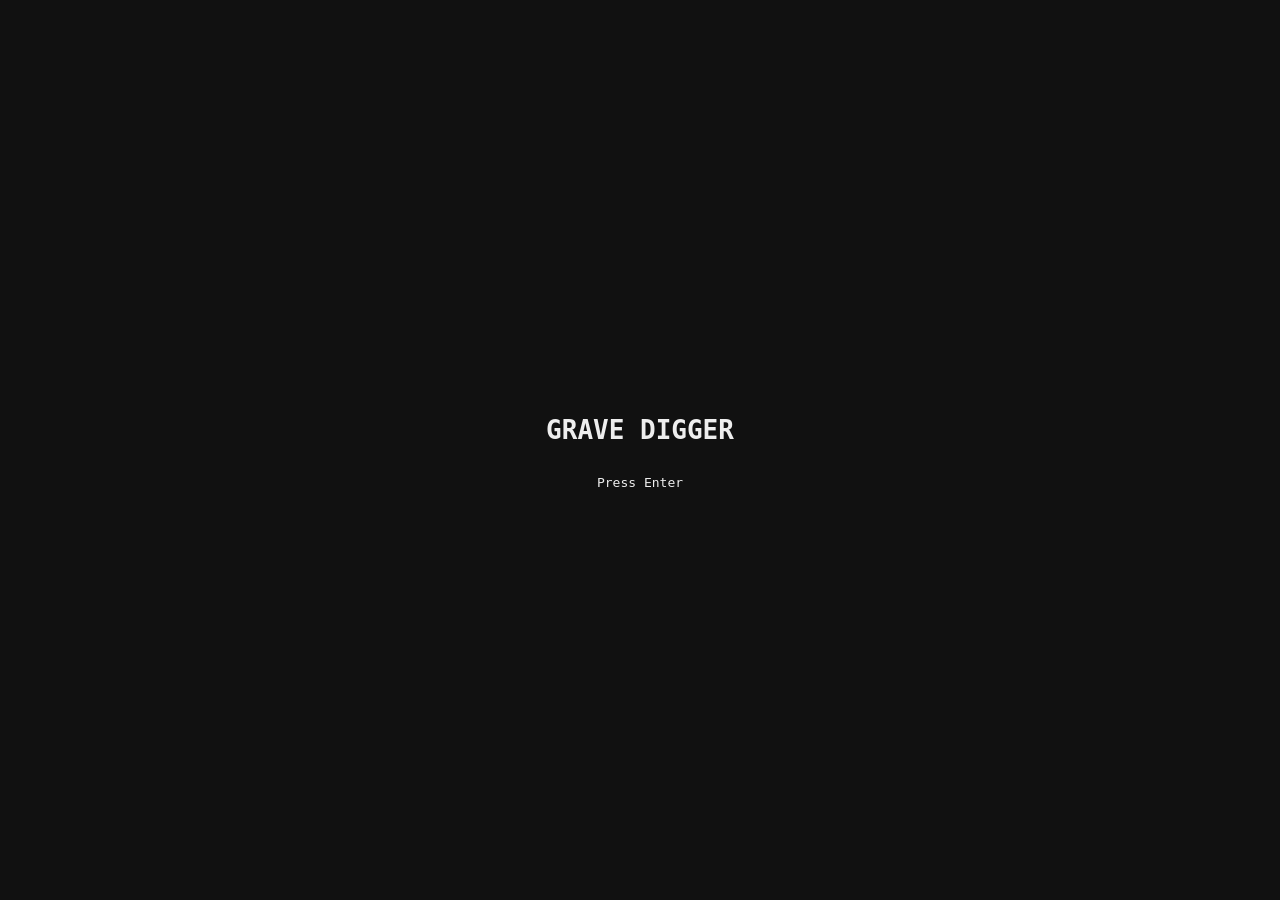
<file: index.html>
<!DOCTYPE html>

<html lang="en">

<head>
  <meta charset="UTF-8" />
  <meta name="viewport" content="width=device-width, initial-scale=1.0"/>
  <title>Grave Digger</title>
  <link rel="stylesheet" href="style.css" />
</head>

<body>
   <div id="screen-shadow"></div>  
   <div id="app"></div>  
 <script type="module" src="js/scene-loader.js"></script>
</body>

</html>
</file>
<file: style.css>
/* Always put these at the top to normalize the page layout */
html, body {
  width: 100%;
  height: 100%;
  overflow: hidden;
  margin: 0;
  padding: 0;
}

/* Your existing styles go below this */
body {
  background: #111;
  color: #eee;
  font-family: monospace;
  text-align: center;
}

#game-wrapper {
  width: 100vw;
  height: 100vh;
  overflow: auto;
  cursor: none;
  scrollbar-width: none;        /* Firefox */
  -ms-overflow-style: none;     /* IE and Edge */
  position: relative;
}

#game-wrapper::-webkit-scrollbar {
  display: none;                /* Chrome and Safari */
}
/* GRID */
#game {
  display: grid;
  grid-template-columns: repeat(500, 24px);
  grid-template-rows: repeat(500, 24px);
  gap: 2px;
  /* REMOVE these two lines 👇 */
  /* margin: 0 auto;
  margin-top: 20px; */
  width: fit-content;
}
/* TILES */
.tile {
  width: 24px;
  height: 24px;
  position: relative;
  background: #444;
  z-index: 0;
}

#game {
  display: grid;
  grid-template-columns: repeat(500, 24px);
  grid-template-rows: repeat(500, 24px);
  gap: 2px;
  width: fit-content;
}

.player {
  background: white;
  outline: 1px solid white;
  box-shadow: 0 0 2px 2px white;
  z-index: 10; /* doesn't affect layout since you're not nesting */
}

.mined {
  background: #222;
  z-index: 10;
}

.mining {
background-color: lime;
  animation: pulse 0.1s infinite alternate;
}

@keyframes pulse {
  from { filter: brightness(1); }
  to   { filter: brightness(1.5); }
}
/* UI HUD */
#hud {
  position: fixed;
  top: 10px;
  left: 10px;
  z-index: 10000;
  background: rgba(0, 0, 0, 0.6);
  padding: 6px 12px;
  border-radius: 6px;
  font-size: 16px;
  text-align: left;
  color: #4dd;
  font-family: monospace;
}
/* BEFORE MINING CODE */

.tile[data-type="diamond"] {
  background-image: url('images/GRAVE_DIGGER_TILES_V2_GROUND_V1.png');
  background-size: contain;
  background-repeat: no-repeat;
  background-position: center;
}

.tile[data-type="gold"] {
  background-image: url('images/GRAVE_DIGGER_TILES_V2_GROUND_V1.png');
  background-size: contain;
  background-repeat: no-repeat;
  background-position: center;
}

.tile[data-type="silver"] {
  background-image: url('images/GRAVE_DIGGER_TILES_V2_GROUND_V1.png');
  background-size: contain;
  background-repeat: no-repeat;
  background-position: center;
}

.tile[data-type="ore"] {
  background-image: url('images/GRAVE_DIGGER_TILES_V2_GROUND_V1.png');
  background-size: contain;
  background-repeat: no-repeat;
  background-position: center;
}

.tile[data-type="stone"] {
  background-image: url('images/GRAVE_DIGGER_TILES_V2_GROUND_V1.png');
  background-size: contain;
  background-repeat: no-repeat;
  background-position: center;
}

.tile[data-type="clay"] {
  background-image: url('images/GRAVE_DIGGER_TILES_V2_GROUND_V1.png');
  background-size: contain;
  background-repeat: no-repeat;
  background-position: center;
}

.tile[data-type="bone"] {
  background-image: url('images/GRAVE_DIGGER_TILES_V2_GROUND_V1.png');
  background-size: contain;
  background-repeat: no-repeat;
  background-position: center;
}

.tile[data-type="dirt"] {
  background-image: url('images/GRAVE_DIGGER_TILES_V2_GROUND_V1.png');
  background-size: contain;
  background-repeat: no-repeat;
  background-position: center;
} 

/* BLACK BLOCKER TILES*/
.tile[data-type="rock"] {
  background-color: #000000;
}

/* AFTER MINING CODE */

.tile.mined[data-type="diamond"] {
  background-color: #d0ffff;
  box-shadow: inset 0 0 0 1px black;
  border-radius: 3px;
}

.tile.mined[data-type="gold"] {
  background: linear-gradient(135deg, gold, orange);
  box-shadow: inset 0 0 0 1px black;
  border-radius: 3px;
}

.tile.mined[data-type="silver"] {
  background: linear-gradient(135deg, f8fefe, f0f0f0);
  box-shadow: inset 0 0 0 1px black;
  border-radius: 3px;
}

.tile.mined[data-type="ore"] {
  background-color: #ff870f;
  box-shadow: inset 0 0 0 1px black;
  border-radius: 3px;
}

.tile.mined[data-type="stone"] {
  background-color: #cdbebe;
  box-shadow: inset 0 0 0 1px black;
  border-radius: 3px;
}

.tile.mined[data-type="clay"] {
  background-color: #e3ab76;
  box-shadow: inset 0 0 0 1px black;
  border-radius: 3px;
}

.tile.mined[data-type="bone"] {
  background-color: #faf6d8;
  box-shadow: inset 0 0 0 1px black;
  border-radius: 3px;
}

.tile.mined[data-type="dirt"] {
  background-image: url('images/icons8-skull-24.png');
  background-size: contain;
  background-repeat: no-repeat;
  background-position: center;
}

.tile.mined[data-type="rock"] {
  background-color: #272121;
  box-shadow: inset 0 0 0 1px black;
  border-radius: 3px;
}

/* SCREEN SHADOW OUTLINE STYLING */

#screen-shadow {
  position: fixed;
  top: 0;
  left: 0;
  width: 100vw;
  height: 100vh;
  pointer-events: none; /* ensures it doesn't block mouse input */
  z-index: 1000;

  background:
    radial-gradient(circle at center, rgba(0, 0, 0, 0) 60%, rgba(0, 0, 0, 10) 100%),
    linear-gradient(to top,    rgba(0, 0, 0, 10), transparent 20%),
    linear-gradient(to bottom, rgba(0, 0, 0, 10), transparent 20%),
    linear-gradient(to left,   rgba(0, 0, 0, 10), transparent 20%),
    linear-gradient(to right,  rgba(0, 0, 0, 10), transparent 20%);
}


/* START SCREEN STYLING */

#start-screen {
  position: fixed;
  top: 0;
  left: 0;
  width: 100vw;
  height: 100vh;
  background: #111;
  color: #eee;
  display: flex;
  flex-direction: column;
  justify-content: center; /* vertical center */
  align-items: center;     /* horizontal center */
  font-family: monospace;
  z-index: 2000; /* ensure it's above the game */
}
</file>
